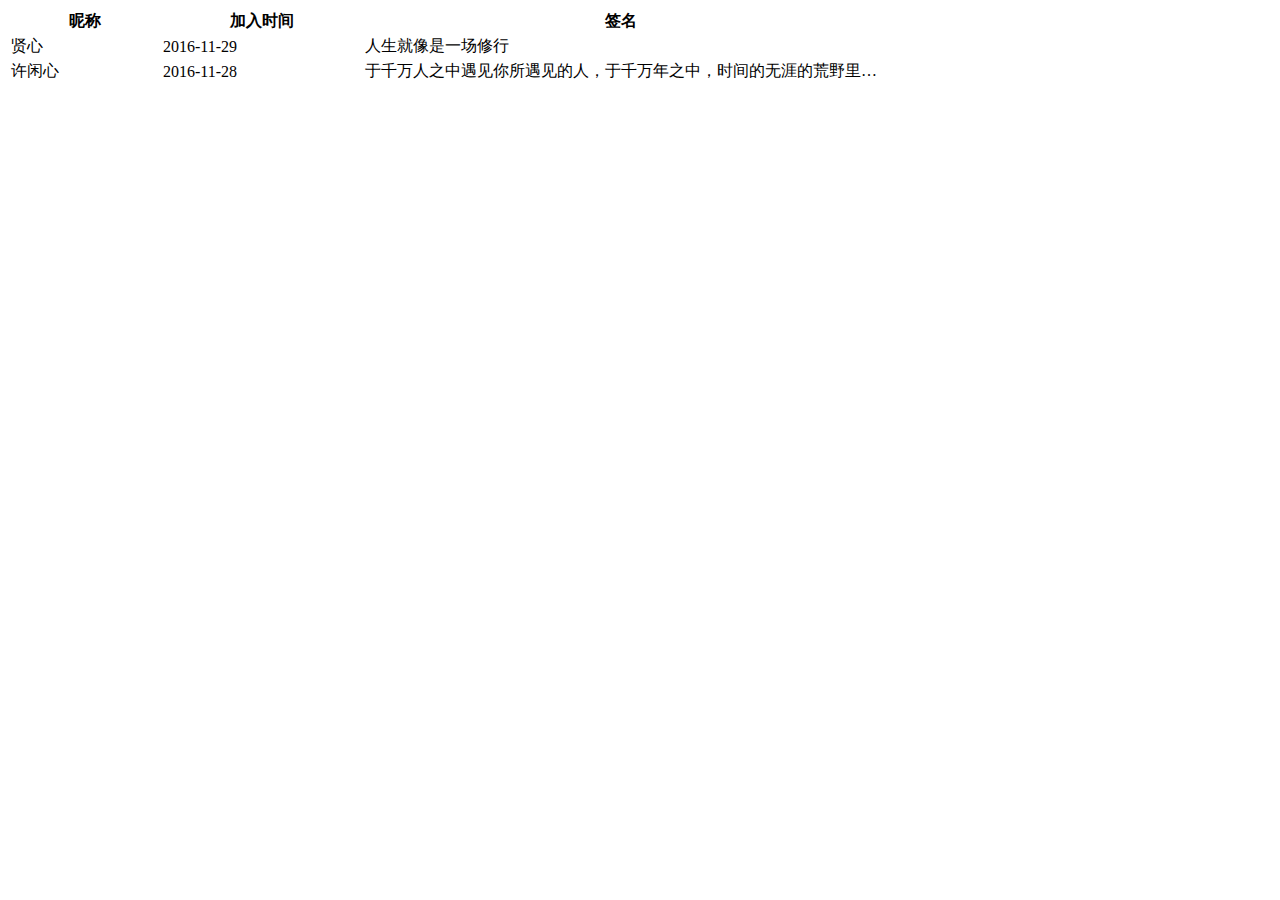
<file: src/main/resources/templates/api/dashboard.html>
<!DOCTYPE html>
<html lang="en" xmlns="http://www.w3.org/1999/xhtml" xmlns:th="http://www.thymeleaf.org">
	<head th:replace="common/common-css :: head(~{::title},~{})">  
		<title>菜单管理</title>
	</head>
	<body>
		<table class="layui-table">
		  <colgroup>
		    <col width="150">
		    <col width="200">
		    <col>
		  </colgroup>
		  <thead>
		    <tr>
		      <th>昵称</th>
		      <th>加入时间</th>
		      <th>签名</th>
		    </tr> 
		  </thead>
		  <tbody>
		    <tr>
		      <td>贤心</td>
		      <td>2016-11-29</td>
		      <td>人生就像是一场修行</td>
		    </tr>
		    <tr>
		      <td>许闲心</td>
		      <td>2016-11-28</td>
		      <td>于千万人之中遇见你所遇见的人，于千万年之中，时间的无涯的荒野里…</td>
		    </tr>
		  </tbody>
		</table>
		<!-- 页面公共脚本 -->
		<script th:replace="common/common-js :: commonjs"></script>
	</body>
</html>
</file>
